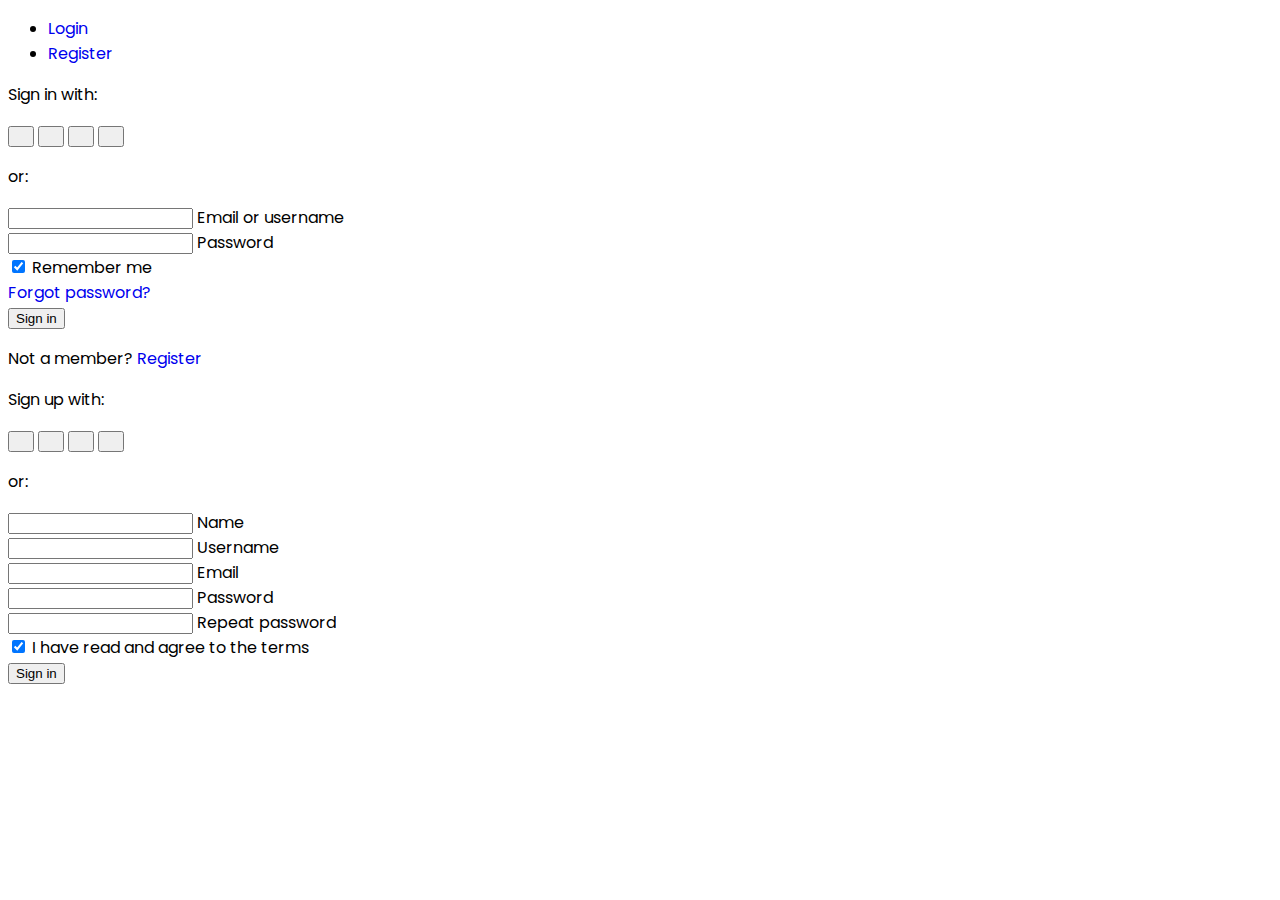
<file: login.html>
<!doctype html>
<html lang="en">
  <head>
    <!-- Required meta tags -->
    <meta charset="utf-8">
    <meta name="viewport" content="width=device-width, initial-scale=1">

    <!-- Bootstrap CSS -->
    <link href="https://cdn.jsdelivr.net/npm/bootstrap@5.0.2/dist/css/bootstrap.min.css" rel="stylesheet" integrity="sha384-EVSTQN3/azprG1Anm3QDgpJLIm9Nao0Yz1ztcQTwFspd3yD65VohhpuuCOmLASjC" crossorigin="anonymous">

    <!--Google Fonts-->
    <link href="https://fonts.googleapis.com/css2?family=Poppins:ital,wght@0,100;0,200;0,300;0,400;0,500;0,600;0,700;0,800;0,900;1,100;1,200;1,300;1,400;1,500;1,600;1,700;1,800;1,900&family=Roboto+Mono:ital,wght@1,300&family=Roboto:ital,wght@0,300;1,300&display=swap" rel="stylesheet">

    <!--Fontr awesome -->
    <link rel="stylesheet" href="https://cdnjs.cloudflare.com/ajax/libs/font-awesome/4.7.0/css/font-awesome.min.css">

    <!--Custom Css-->
    <link rel="stylesheet" href="style.css">
    

    <title>College Website project</title>
  </head>
  <body>
        
    <div class="container">
        <div class="row">
            <div class="col-md-4"></div>
            <div class="col-md-4"> <!-- Pills navs -->
<ul class="nav nav-pills nav-justified mb-3" id="ex1" role="tablist">
  <li class="nav-item" role="presentation">
    <a class="nav-link active" id="tab-login" data-mdb-toggle="pill" href="#pills-login" role="tab"
      aria-controls="pills-login" aria-selected="true">Login</a>
  </li>
  <li class="nav-item" role="presentation">
    <a class="nav-link" id="tab-register" data-mdb-toggle="pill" href="#pills-register" role="tab"
      aria-controls="pills-register" aria-selected="false">Register</a>
  </li>
</ul>
<!-- Pills navs -->

<!-- Pills content -->
<div class="tab-content">
  <div class="tab-pane fade show active" id="pills-login" role="tabpanel" aria-labelledby="tab-login">
    <form>
      <div class="text-center mb-3">
        <p>Sign in with:</p>
        <button type="button" class="btn btn-link btn-floating mx-1">
          <i class="fab fa-facebook-f"></i>
        </button>

        <button type="button" class="btn btn-link btn-floating mx-1">
          <i class="fab fa-google"></i>
        </button>

        <button type="button" class="btn btn-link btn-floating mx-1">
          <i class="fab fa-twitter"></i>
        </button>

        <button type="button" class="btn btn-link btn-floating mx-1">
          <i class="fab fa-github"></i>
        </button>
      </div>

      <p class="text-center">or:</p>

      <!-- Email input -->
      <div class="form-outline mb-4">
        <input type="email" id="loginName" class="form-control" />
        <label class="form-label" for="loginName">Email or username</label>
      </div>

      <!-- Password input -->
      <div class="form-outline mb-4">
        <input type="password" id="loginPassword" class="form-control" />
        <label class="form-label" for="loginPassword">Password</label>
      </div>

      <!-- 2 column grid layout -->
      <div class="row mb-4">
        <div class="col-md-6 d-flex justify-content-center">
          <!-- Checkbox -->
          <div class="form-check mb-3 mb-md-0">
            <input class="form-check-input" type="checkbox" value="" id="loginCheck" checked />
            <label class="form-check-label" for="loginCheck"> Remember me </label>
          </div>
        </div>

        <div class="col-md-6 d-flex justify-content-center">
          <!-- Simple link -->
          <a href="#!">Forgot password?</a>
        </div>
      </div>

      <!-- Submit button -->
      <button type="submit" class="btn btn-primary btn-block mb-4">Sign in</button>

      <!-- Register buttons -->
      <div class="text-center">
        <p>Not a member? <a href="#!">Register</a></p>
      </div>
    </form>
  </div>
  <div class="tab-pane fade" id="pills-register" role="tabpanel" aria-labelledby="tab-register">
    <form>
      <div class="text-center mb-3">
        <p>Sign up with:</p>
        <button type="button" class="btn btn-link btn-floating mx-1">
          <i class="fab fa-facebook-f"></i>
        </button>

        <button type="button" class="btn btn-link btn-floating mx-1">
          <i class="fab fa-google"></i>
        </button>

        <button type="button" class="btn btn-link btn-floating mx-1">
          <i class="fab fa-twitter"></i>
        </button>

        <button type="button" class="btn btn-link btn-floating mx-1">
          <i class="fab fa-github"></i>
        </button>
      </div>

      <p class="text-center">or:</p>

      <!-- Name input -->
      <div class="form-outline mb-4">
        <input type="text" id="registerName" class="form-control" />
        <label class="form-label" for="registerName">Name</label>
      </div>

      <!-- Username input -->
      <div class="form-outline mb-4">
        <input type="text" id="registerUsername" class="form-control" />
        <label class="form-label" for="registerUsername">Username</label>
      </div>

      <!-- Email input -->
      <div class="form-outline mb-4">
        <input type="email" id="registerEmail" class="form-control" />
        <label class="form-label" for="registerEmail">Email</label>
      </div>

      <!-- Password input -->
      <div class="form-outline mb-4">
        <input type="password" id="registerPassword" class="form-control" />
        <label class="form-label" for="registerPassword">Password</label>
      </div>

      <!-- Repeat Password input -->
      <div class="form-outline mb-4">
        <input type="password" id="registerRepeatPassword" class="form-control" />
        <label class="form-label" for="registerRepeatPassword">Repeat password</label>
      </div>

      <!-- Checkbox -->
      <div class="form-check d-flex justify-content-center mb-4">
        <input class="form-check-input me-2" type="checkbox" value="" id="registerCheck" checked
          aria-describedby="registerCheckHelpText" />
        <label class="form-check-label" for="registerCheck">
          I have read and agree to the terms
        </label>
      </div>

      <!-- Submit button -->
      <button type="submit" class="btn btn-primary btn-block mb-3">Sign in</button>
    </form>
  </div>
</div>
<!-- Pills content --></div>
        </div>
    </div>

<script src="https://cdn.jsdelivr.net/npm/bootstrap@5.0.2/dist/js/bootstrap.bundle.min.js" integrity="sha384-MrcW6ZMFYlzcLA8Nl+NtUVF0sA7MsXsP1UyJoMp4YLEuNSfAP+JcXn/tWtIaxVXM" crossorigin="anonymous"></script>
</body>
</html>
</file>
<file: style.css>
body{
    font-family: 'Poppins', sans-serif;
}
a{
    text-decoration: none!important;
}
.section-heading{
    color: var(--bs-orange)
}

nav{
    background: #fff!important;
    box-shadow: 1px 1px 2px #4444;
}
nav .navbar-brand{
    color: var(--bs-orange)!important;
}
.navbar-nav .nav-link{
    font-size: 18px;
    padding-top: 15px;
    padding-bottom: 15px;
}
.navbar-toggler{
    outline: none!important;
    padding: none!important;
}

.carousel-inner .carousel-item{
    width: 100%;
    height: 100vh;
    background-size: cover;
    background-position: center;
    background-repeat: no-repeat;
}
.carousel-inner .carousel-item::before{
    content: '';
    background-color: rgba(12, 11, 10,0.5);
    position: absolute;
    top: 0;
    left: 0;
    bottom: 0;
    right: 0;
}
.carousel-inner .carousel-caption{
    display: flex;
    justify-content: center;
    align-items: center;
    position: absolute;
    bottom: 0;
    top: 40%;
    left: 0;
    right: 0;
}
.carousel-inner .carousel-caption h2{
    color: #fff;
    margin-bottom: 5px;
    font-size: 42px;
    font-weight: 600px;
    width: 80%;
    margin: 0px auto 20px auto;
}
.carousel-inner .carousel-caption span{
    color: var(--bs-orange);
}
.carousel-inner .carousel-caption p{
    font-size: 20px;
    width: 80%;
    margin: 0px auto 20px auto;
}
@media(max-width:768){
    .carousel-inner .carousel-caption h2{
        font-size: 38px;
    }
}
@media(max-width:577){
    .carousel-inner .carousel-caption h2{
        font-size: 25px;
    }
    .carousel-inner .carousel-caption p{
        font-size: 13px;
    }
}

.course .box{
    padding: 10px 10px;
    box-shadow: 0px 2px 15px rgba(0, 0, 0, 0.1);
}
.course .box img{
    padding: 10px 10px;
    box-shadow: 0px 2px 15px rgba(0, 0, 0, 0.1);
}
</file>
